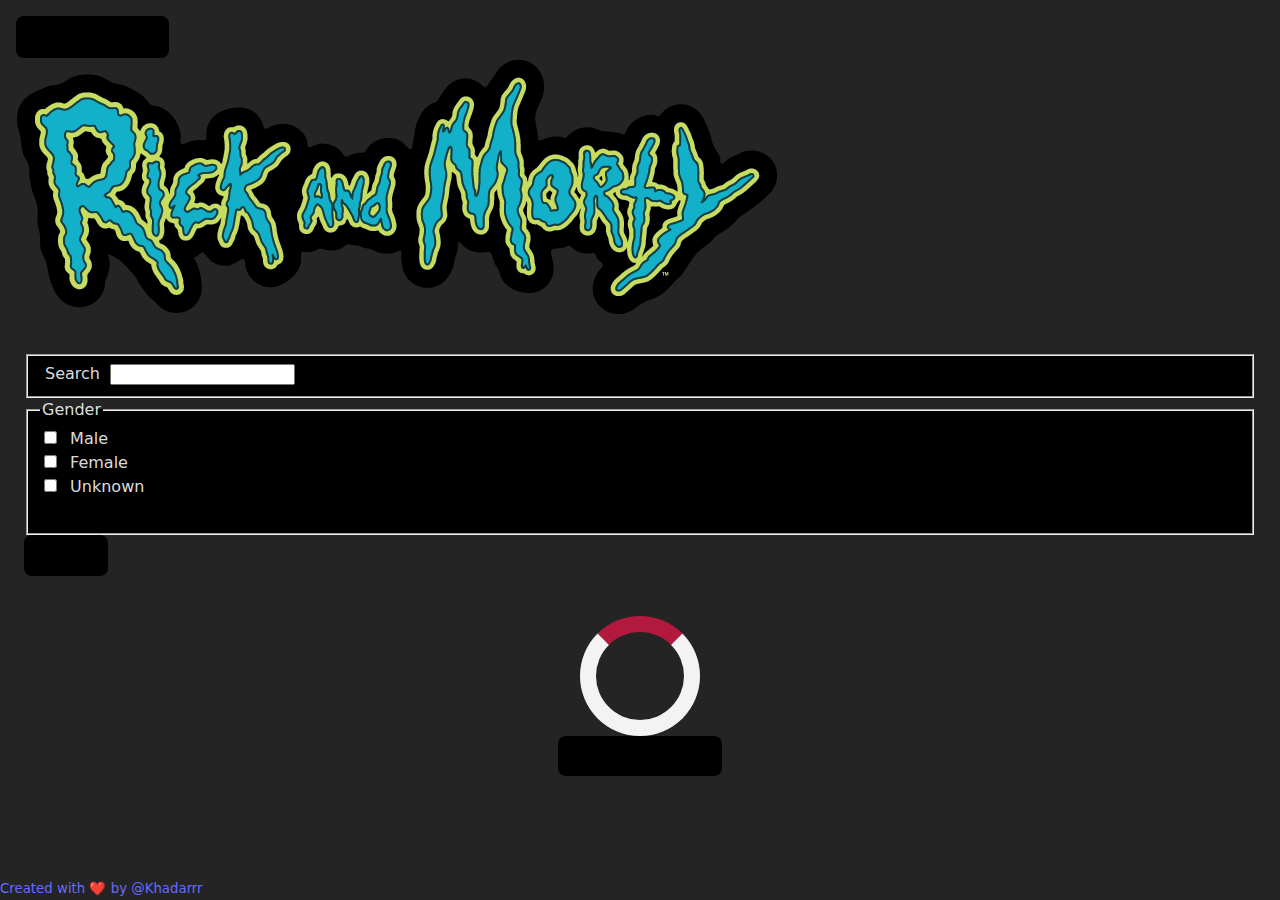
<file: index.html>
<!DOCTYPE html>
<html lang="en">
  <head>
    <meta charset="UTF-8" />
    <meta http-equiv="X-UA-Compatible" content="IE=edge" />
    <meta name="viewport" content="width=device-width, initial-scale=1.0" />
    <meta name="Khadar Hashi" content="@Khadarrr" />
    <title>Rick n Morty Homepage</title>
    <link rel="stylesheet" href="/css/styles.css" />
    <script defer src="/script.js"></script>
  </head>
  <body class="animate__animated animate__fadeIn">
    <header>
      <a href="/index.html"
        ><button><h3>Homepage</h3></button></a
      >
     <div><img class="rnm-pic" src="/pngaaa.com-2998297.png" alt="rick n morty logo"></div> 
    </header>
    <main>
      <section>
        <form id="js-search-form">
          <fieldset class="fieldset">
            <label for="search">Search</label>
            <input type="search" id="js-search" name="search" />
          </fieldset></form>


            <fieldset class="fieldset">
              <legend>Gender</legend>
            

              <form>
                <input 
                type="checkbox" 
                id="js-male" 
                name="male" 
                value="male" 
                />
                <label>Male</label><br />
                <input
                  type="checkbox"
                  id="js-female"
                  name="female"
                  value="female"
                />
                <label>Female</label><br />
                <input
                  type="checkbox"
                  id="js-unknown"
                  name="unknown"
                  value="unknown"
                />
                <label>Unknown</label><br /><br />
                
              </form>
            
            </fieldset>

        </form>
      </section>
      <a href="/index.html"><button>BACK</button></a>
      <div class="results" id="js-results">
        <div class="loader" id="result-container"></div>
      </div>
      <div>
        <a class="contact-p" href="/contact.html"
          ><button>CONTACT PAGE</button></a
        >
      </div>
    </main>
    <footer class="l-footer">
      <a href="https://github.com/Khadarrr"
        ><small>Created with ❤️ by @Khadarrr</small></a
      >
    </footer>
  </body>
</html>
</file>
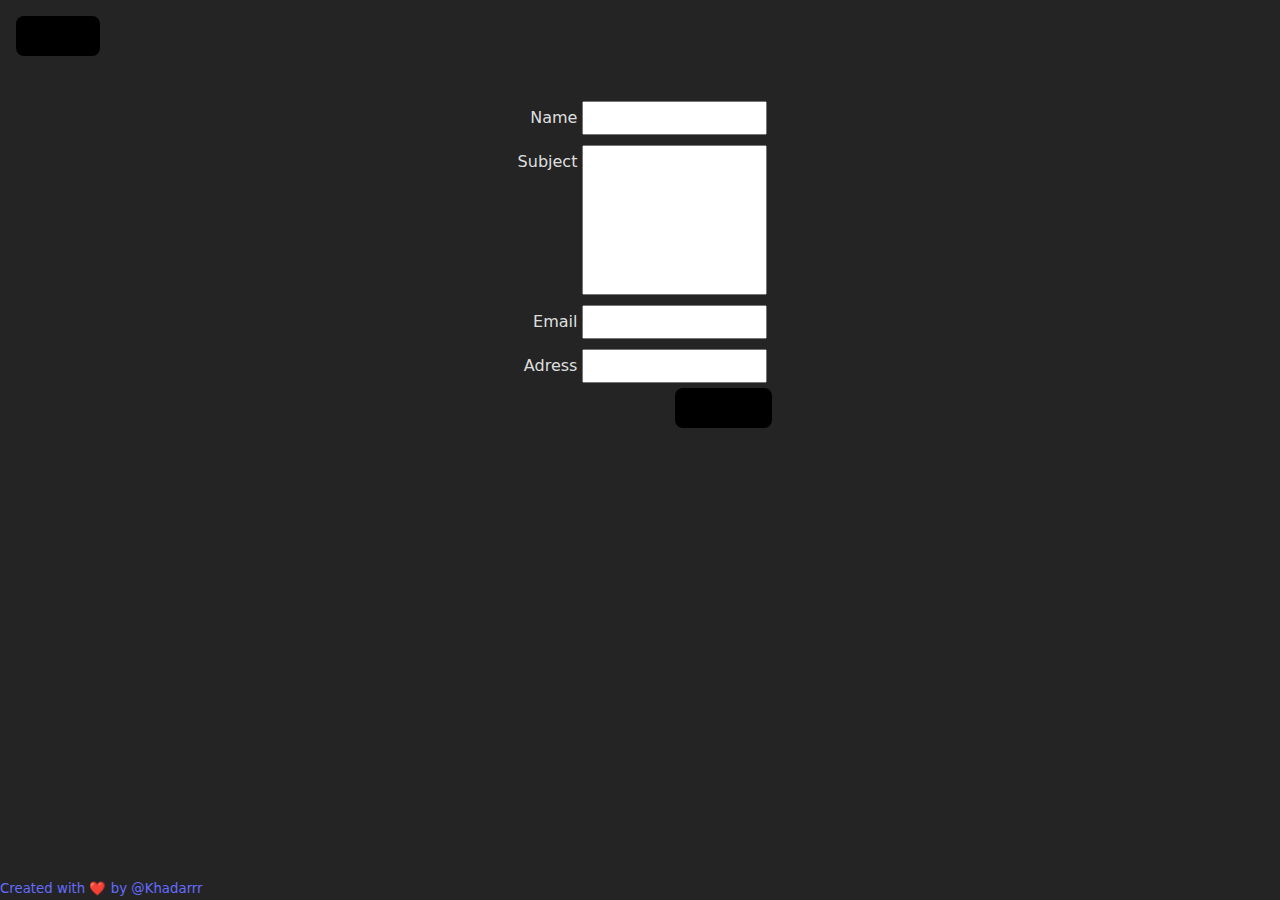
<file: contact.html>
<!DOCTYPE html>
<html lang="en">
  <head>
    <meta charset="UTF-8" />
    <meta http-equiv="X-UA-Compatible" content="IE=edge" />
    <meta name="viewport" content="width=device-width, initial-scale=1.0" />
    <meta name="Khadar Hashi" content="@Khadarrr" />
    <title>Contact Page</title>
    <link rel="stylesheet" href="/css/styles.css" />
    <script defer src="/contact.js"></script>
  </head>
  <body>
    <header>
      <nav>
        <a href="/index.html"><button>BACK</button></a>
      </nav>
    </header>
    <main>
      <form class="c-form" id="js-form">
        <div class="form-group">
          <label for="js-name">Name</label>
          <input type="text" id="js-name" />
          <p class="validation-container" id="js-name"></p>
        </div>

        <div class="form-group">
          <label for="js-subject">Subject</label>
          <input class="input-subject" type="subject" id="js-subject" />
          <p class="validation-container" id="js-subject"></p>
        </div>

        <div class="form-group">
          <label for="js-email">Email</label>
          <input type="email" id="js-email" />
          <p class="validation-container" id="js-email"></p>
        </div>

        <div class="form-group">
          <label for="js-address">Adress</label>
          <input type="address" id="js-address" />
          <p class="validation-container" id="js-address"></p>
        </div>

        <button type="submit">Submit</button>
      </form>
    </main>
    <footer class="l-footer">
      <a href="https://github.com/Khadarrr"
        ><small>Created with ❤️ by @Khadarrr</small></a
      >
    </footer>
  </body>
</html>
</file>
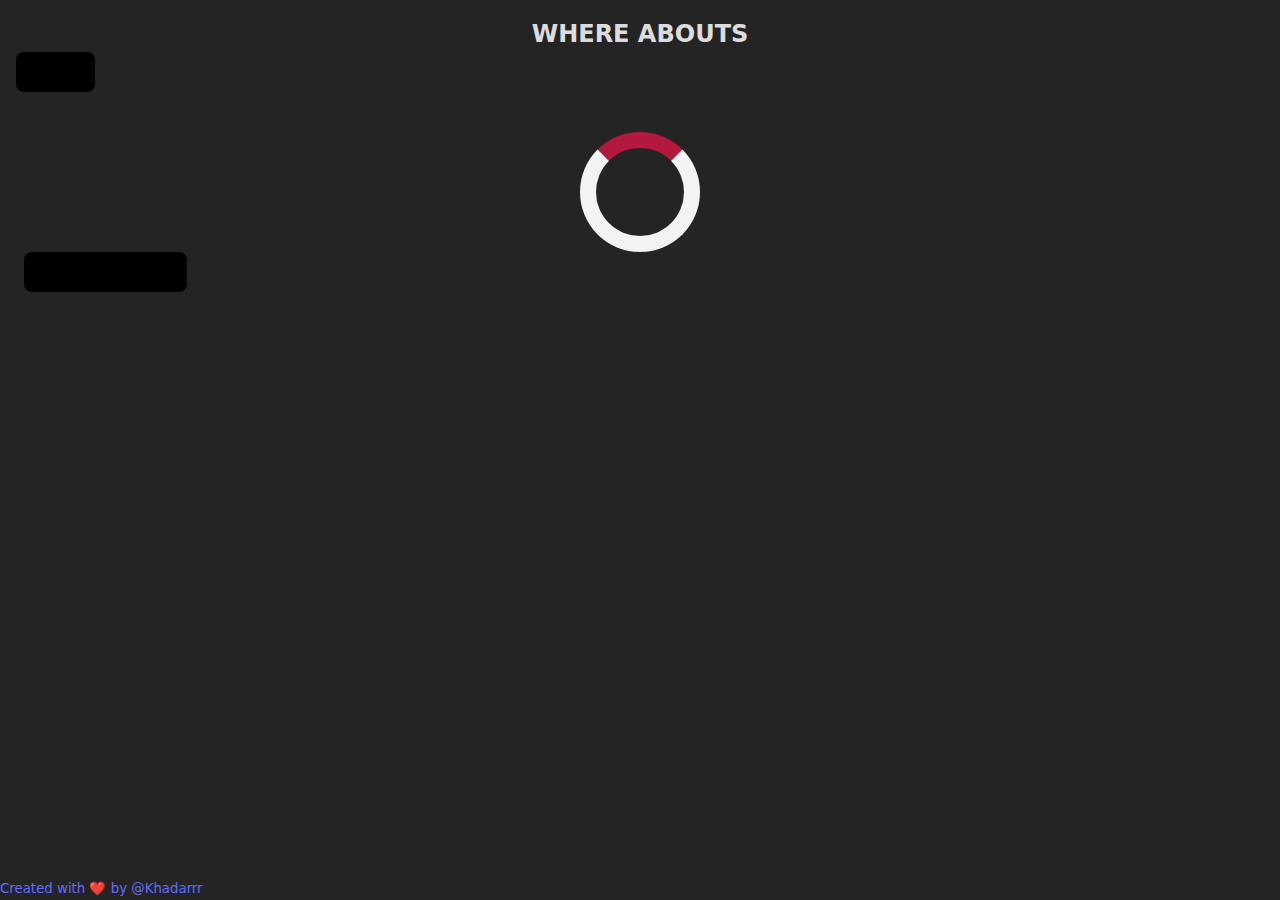
<file: details.html>
<!DOCTYPE html>
<html lang="en">
  <head>
    <meta charset="UTF-8" />
    <meta http-equiv="X-UA-Compatible" content="IE=edge" />
    <meta name="viewport" content="width=device-width, initial-scale=1.0" />
    <meta name="Khadar Hashi" content="@Khadarrr" />
    <script defer src="/details.js"></script>
    <script defer src="/script.js"></script>
    <title>Details Page</title>
    <link rel="stylesheet" href="/css/styles.css" />
  </head>
  <header>
    <nav>
      <h2>WHERE ABOUTS</h2>
      <a href="/index.html"><button>Back</button></a>
    </nav>
  </header>
  <body>
    <main>
      <div class="details" id="game-detail"></div>
      <div>
        <a href="/contact.html"><button>CONTACT PAGE</button></a>
      </div>
    </main>
    <footer class="l-footer">
      <a href="https://github.com/Khadarrr"
        ><small>Created with ❤️ by @Khadarrr</small></a
      >
    </footer>
  </body>
</html>
</file>
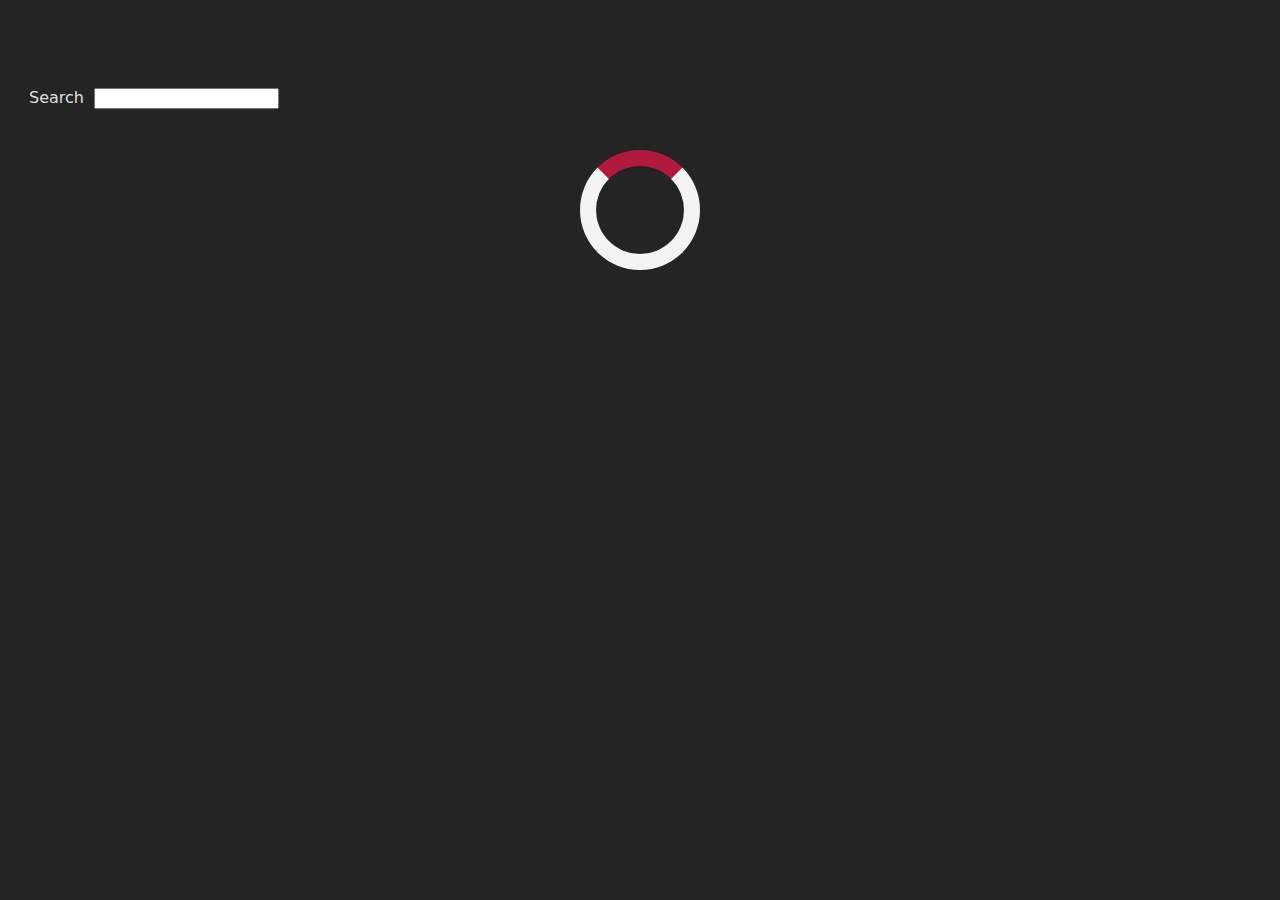
<file: search.html>
<!DOCTYPE html>
<html lang="en">
  <head>
    <meta charset="UTF-8" />
    <meta http-equiv="X-UA-Compatible" content="IE=edge" />
    <meta name="viewport" content="width=device-width, initial-scale=1.0" />
    <title>Document</title>
    <link rel="stylesheet" href="/css/styles.css" />
    <script defer src="/search.js"></script>
  </head>
  <body>
    <main>
      <section>
        <label for="search">Search</label>
        <input type="search" id="js-search" />
      </section>
      <div class="results" id="js-results">
        <div class="loader"></div>
      </div>
    </main>
  </body>
</html>
</file>
<file: css/styles.css>
@import "/css/resets.css";
@import "/css/ui.css";
@import "/css/variables.css";

body {
  margin: 0;
  width: 100%;
  place-items: flex-start;
  min-width: 320px;
  min-height: 100vh;
  display: grid;
  grid-template-columns: auto;
  grid-template-rows: minmax(62px, auto) 1fr;
  grid-template-areas:
    "header"
    "main"
    "footer";
}

header,
.header {
  display: flex;
  flex-direction: column;
  grid-area: header;
  width: 100%;
  padding: 1em;
}

main,
.main {
  display: flex;
  flex-direction: column;
  grid-area: main;
  width: 100%;
  padding: 1.5em;
}

button {
  display: flex;
  flex-direction: row;
  justify-content: center;
  background-color: black;
}

.c-form {
  display: flex;
  flex-direction: column;
  align-items: flex-end;
  align-content: center;
  flex-wrap: wrap;
}

.form-group {
  display: flex;
  flex-direction: row;
  justify-content: center;
  padding: 5px;
}

.input-subject {
  height: 150px;
  padding-bottom: 10px;
}

label {
  padding: 5px;
}

.contact-p {
  display: flex;
  flex-direction: row;
  justify-content: center;
}

h2 {
  display: flex;
  justify-content: center;
}

.rnm-pic {
  display: flex;
  justify-content: center;
}

fieldset {
  background-color: black;
}

.card {
  display: flex;
  flex-direction: column;
  flex-basis: 100%;
  max-width: 300px;
  margin: 1rem;
  border-radius: 1rem;
  text-decoration: none;
  background-color: rgb(0, 0, 0);
}

.card a.details {
  margin-top: 0.5em;
  background-color: black;
  color: rgb(0, 0, 0);
}

.card div.details {
  flex: 1 1 auto;
  min-height: 1px;
  padding: 1.25rem;
  background: rgb(81, 173, 198);
}

.name {
  font-size: 16px;
  margin-bottom: 0.75rem;
  color: black;
  font-weight: bold;
}

.image {
  height: 250px;
  background-size: cover;
  background-position: center top;
}

.details-title {
  margin-bottom: 0.7em;
}

.details-image {
  margin-bottom: 1em;
  height: 290px;
  background-position: top center;
  background-repeat: no-repeat;
}

.details-info {
  margin-bottom: 1em;
  font-style: italic;
  font-weight: bold;
  display: block;
  display: flex;
  justify-content: center;
}
</file>
